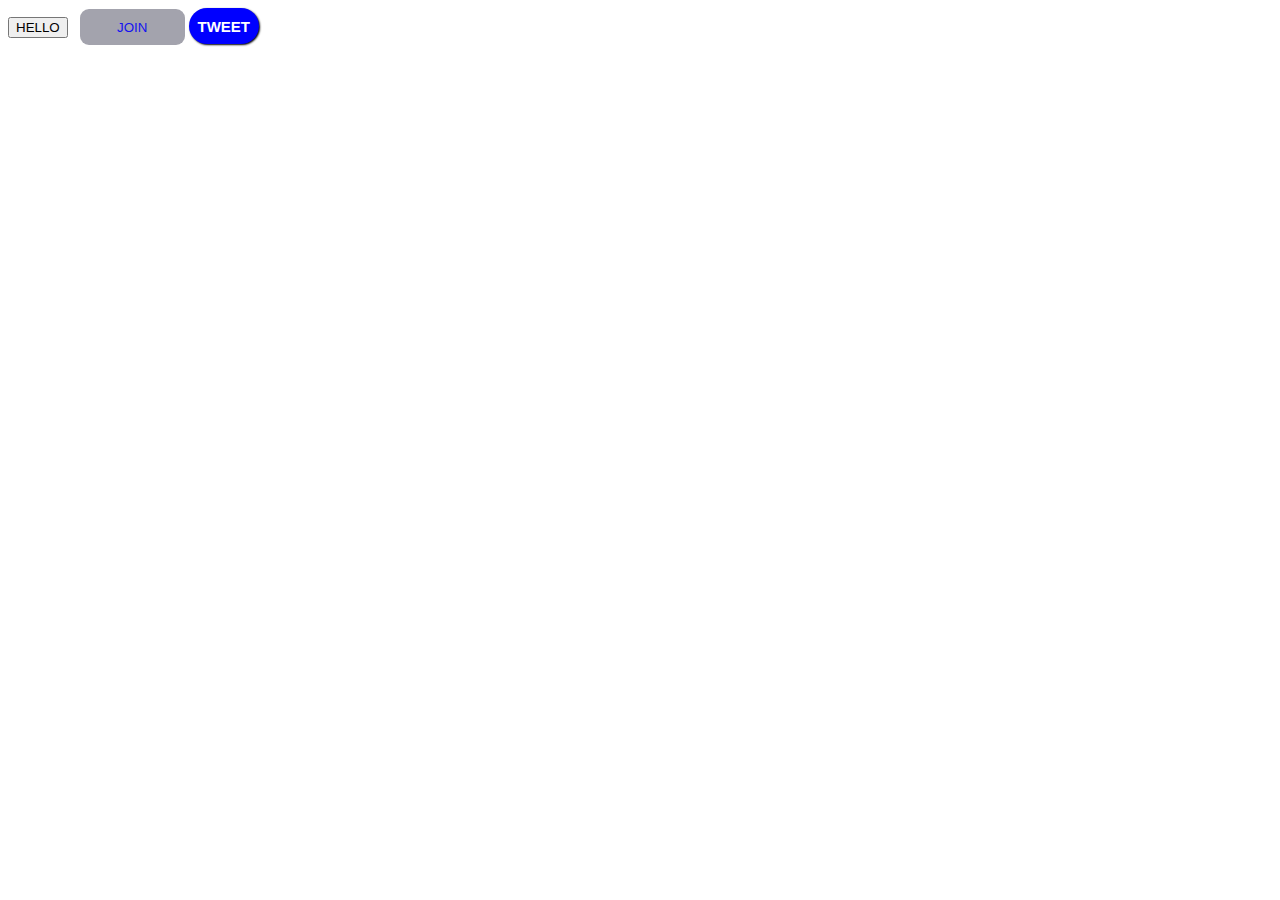
<file: buttons.html>
<!doctype html>
<html>
    <head>
        <title> Buttons Practise</title>
    <link rel = "stylesheet" href = "styles/buttons.css">
    </head>
    <body>
<button class ="subscribe-button"> HELLO </button>
<button class ="j-button"> JOIN</button>
<button class = "t-button">TWEET</button>
    </body>
</html>
</file>
<file: styles/buttons.css>
<style>
 .subscribe-button{
    background-color:red;
    color:white;
    border:none;
    height:36px;
    width:100px;
    border-radius:3px;
    cursor:pointer;
    margin-right:8px;
    transition:background-color 1s, opacity 1s;

 }
 .subscribe-button:active{
    background-color:blue;
    opacity:0.6;
 }
 .subscribe-button:hover{
    background-color:green;
    opacity:0.6;
 }
.j-button:hover{
    background-color:blue;
    color:white;
    opacity:0.6;
}
.j-button:active{
    background-color:rgb(50, 50, 60);
    opacity:0.6;
}


 .j-button{
        background-color:rgb(163, 163, 173);
        color:rgb(19, 19, 240);
        border-style:solid;
        border-color:black;
        height:36px;
        width:105px;
        border-radius:9px;
        border-width:2px;
        cursor:pointer;
        margin-left:8px;
        border:none;
        transition: background-color 1s , color1s;


    }
    .t-button{
        background-color:blue;
        color:white;
        border:none;
        height:36px;
        width:70px;
        border-radius:18px;
        cursor:pointer;
        font-size:15px;
        font-weight:bold;
        box-shadow:1px 1px 2px black;



    }

    </style>
</file>
